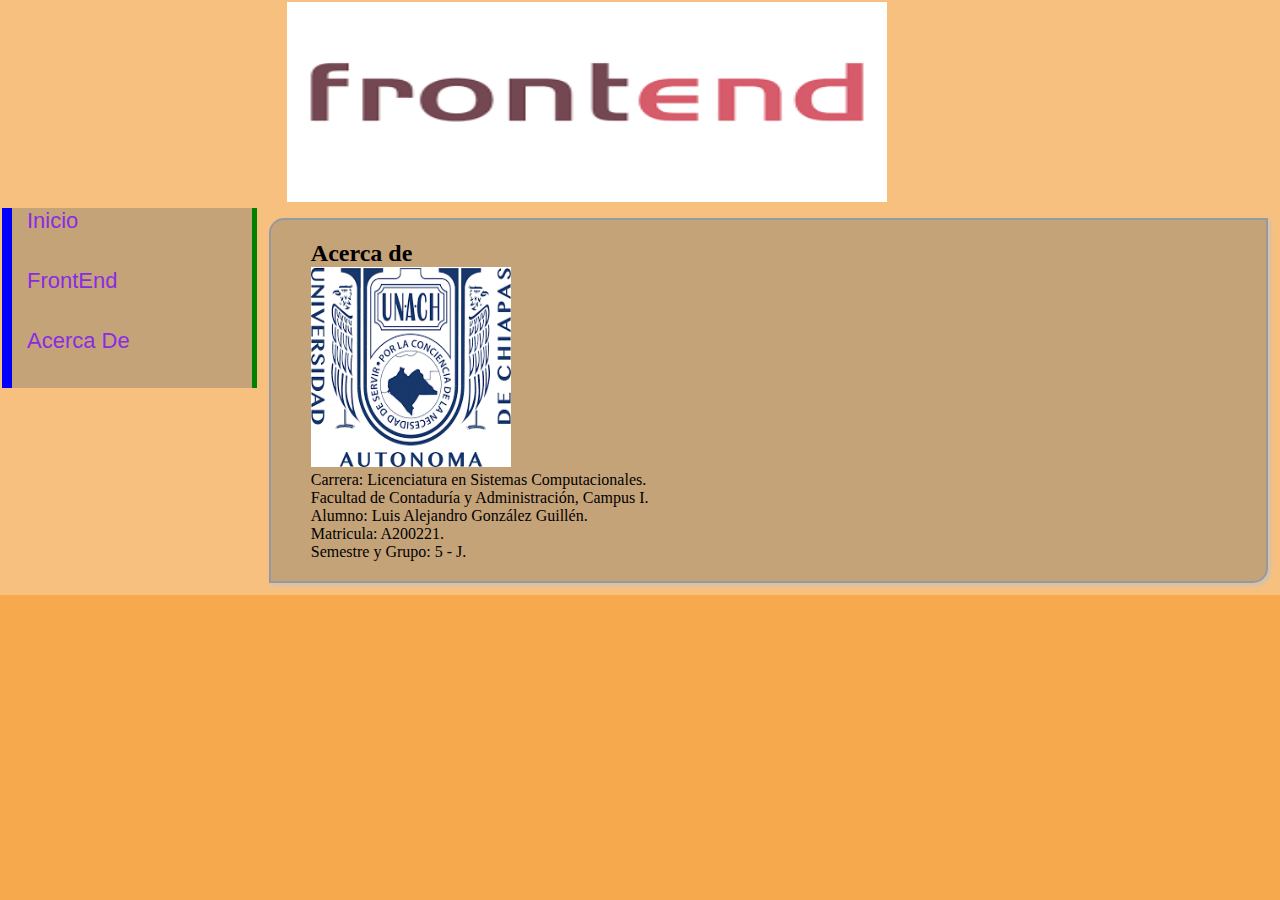
<file: PRACTICA 7 - Introducción a CSS - Programación de Aplicaciones Web/Acerca.html>
<!DOCTYPE html>
<html lang="en">
    <head>
        <meta charset="UTF-8">
        <meta http-equiv="X-UA-Compatible" content="IE=edge">
        <meta name="viewport" content="width=device-width, initial-scale=1.0">
        <title>Acerca De</title>
            <link rel="stylesheet" href="CSS/style.css">
    </head>
    <body>
        <table border="0">
            <tr><!--Encabezado-->
                <td colspan="2">
                    <img src="Imagenes/FrontEnd-Banner.png" id="FrontEnd-Banner"> 
                </td>
            </tr>


            <tr> <!--fila 2-->
                <td rowspan="3" width="20%"> <!--Menu-->
                    <ul>
                        <li><a href="Index.html">Inicio</a></li>
                        <li><a href="FrontEnd.html">FrontEnd</a></li>
                        <li><a href="Acerca.html">Acerca De</a></li>
                    </ul>
                </td>

                <td> <!--sección-->
                    <div>
                        <h2>Acerca de</h2>
                        <img src="Imagenes/LogoUnach.png" width="200px" height="200px">
                            <p>
                                Carrera: Licenciatura en Sistemas Computacionales. <br>
                                Facultad de Contaduría y Administración, Campus I. <br>
                                Alumno: Luis Alejandro González Guillén. <br>
                                Matricula: A200221. <br>
                                Semestre y Grupo: 5 - J.
                            </p>
                    </div>
                </td>
            </tr>

        </table>
    </body>
</html>
</file>
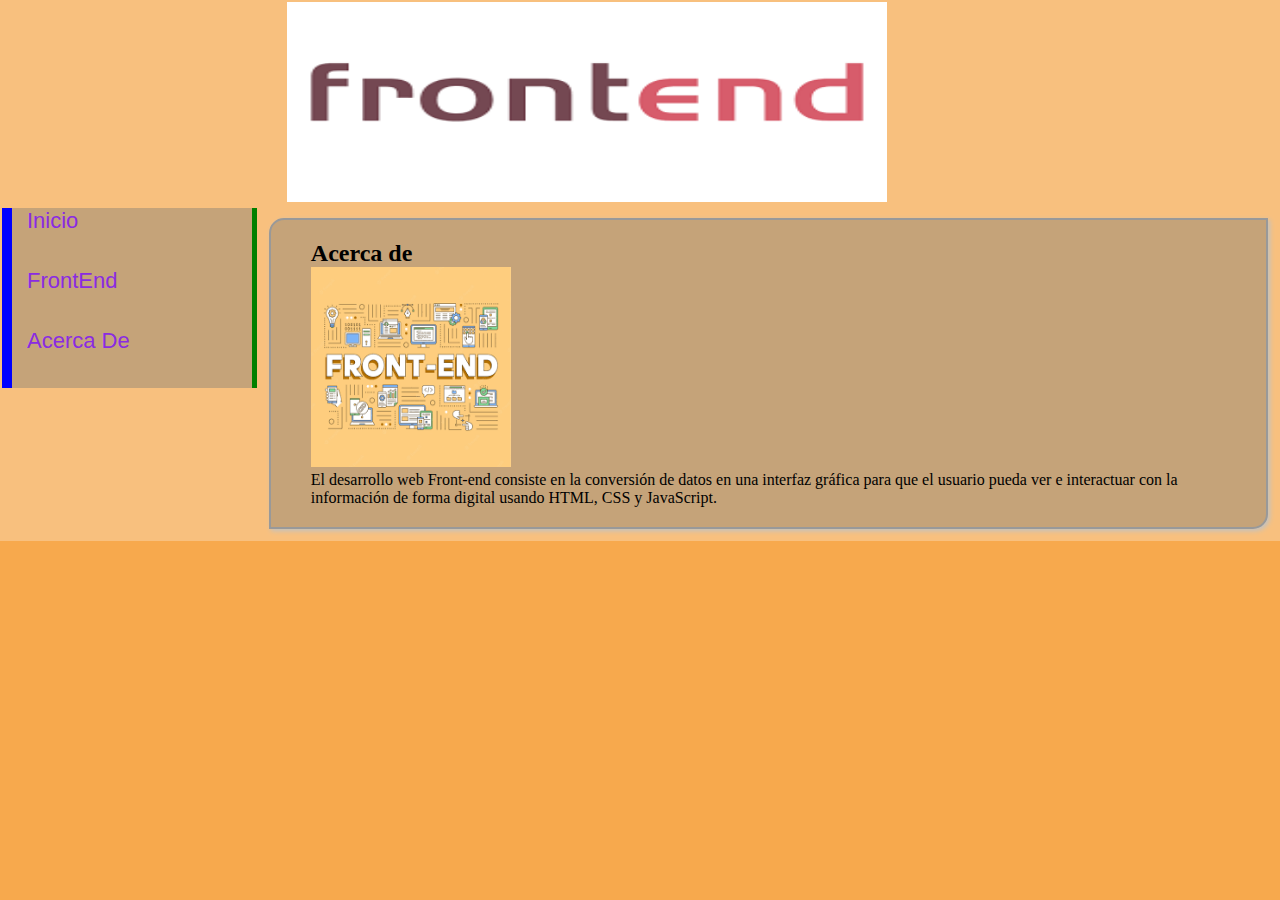
<file: PRACTICA 7 - Introducción a CSS - Programación de Aplicaciones Web/FrontEnd.html>
<!DOCTYPE html>
<html lang="en">
    <head>
        <meta charset="UTF-8">
        <meta http-equiv="X-UA-Compatible" content="IE=edge">
        <meta name="viewport" content="width=device-width, initial-scale=1.0">
        <title>FrontEnd</title>
            <link rel="stylesheet" href="CSS/style.css">
    </head>
    <body>
        <table border="0">
            <tr><!--Encabezado-->
                <td colspan="2">
                    <img src="Imagenes/FrontEnd-Banner.png" id="FrontEnd-Banner"> 
                </td>
            </tr>

            <tr> <!--fila 2-->
                <td rowspan="3" width="20%"> <!--Menu-->
                    <ul>
                        <li><a href="Index.html">Inicio</a></li>
                        <li><a href="FrontEnd.html">FrontEnd</a></li>
                        <li><a href="Acerca.html">Acerca De</a></li>
                    </ul>
                </td>

                <td> <!--sección-->
                    <div>
                        <h2>Acerca de</h2>
                        <img src="Imagenes/FrontEnd-Logo.png" width="200px" height="200px">
                            <p>
                                El desarrollo web Front-end consiste en la conversión de 
                                datos en una interfaz gráfica para que el usuario pueda 
                                ver e interactuar con la información de forma digital 
                                usando HTML, CSS y JavaScript.
                            </p>
                    </div>
                </td>
            </tr>
        </table>
    </body>
</html>
</file>
<file: PRACTICA 7 - Introducción a CSS - Programación de Aplicaciones Web/CSS/style.css>
*{
    padding: 0px;
    margin: 0px;
}

#FrontEnd-Banner{
    width: 600px;
    height: 200px;
    padding-left: 285px;
}

#HTML-Banner{
    width: 600px;
    height: 200px;
    padding-left: 285px;
}

body{
    background-color: #f7a94d;
}

table{
    width: 100%;
    background-color: #f8c07e;
}

td{
    vertical-align: top;

}


ul li{
font-family: 'Segoe UI', Tahoma, Geneva, Verdana, sans-serif;/*tipo de letra*/
font-size: 22px; /*tamaño de letra*/
height: 60px; /*altura de cada opción de la lista*/
}


ul li a{
    height: 60px; /*altura*/
    background-color: #c5a379; /*color de fondo*/
    display: block;
    border-left: 10px solid blue;
    border-right: 5px solid green;
    padding-left: 15px; /*separacion izquierda de texto*/
    text-decoration: none; 
    color: blueviolet;
}

div{
    color:  black; /*color del texto*/
    height: 100%;
    padding: 20px 10px 20px 40px;
    margin: 10px;
    border:1px solid #999999;
    background-color: #c5a379;
    border-radius: 15px;
    border: solid 2px #999999;
    border-radius: 15px 0px 15px 0px;
    box-shadow: 2px 2px 5px #C0C2C3;
}
</file>
